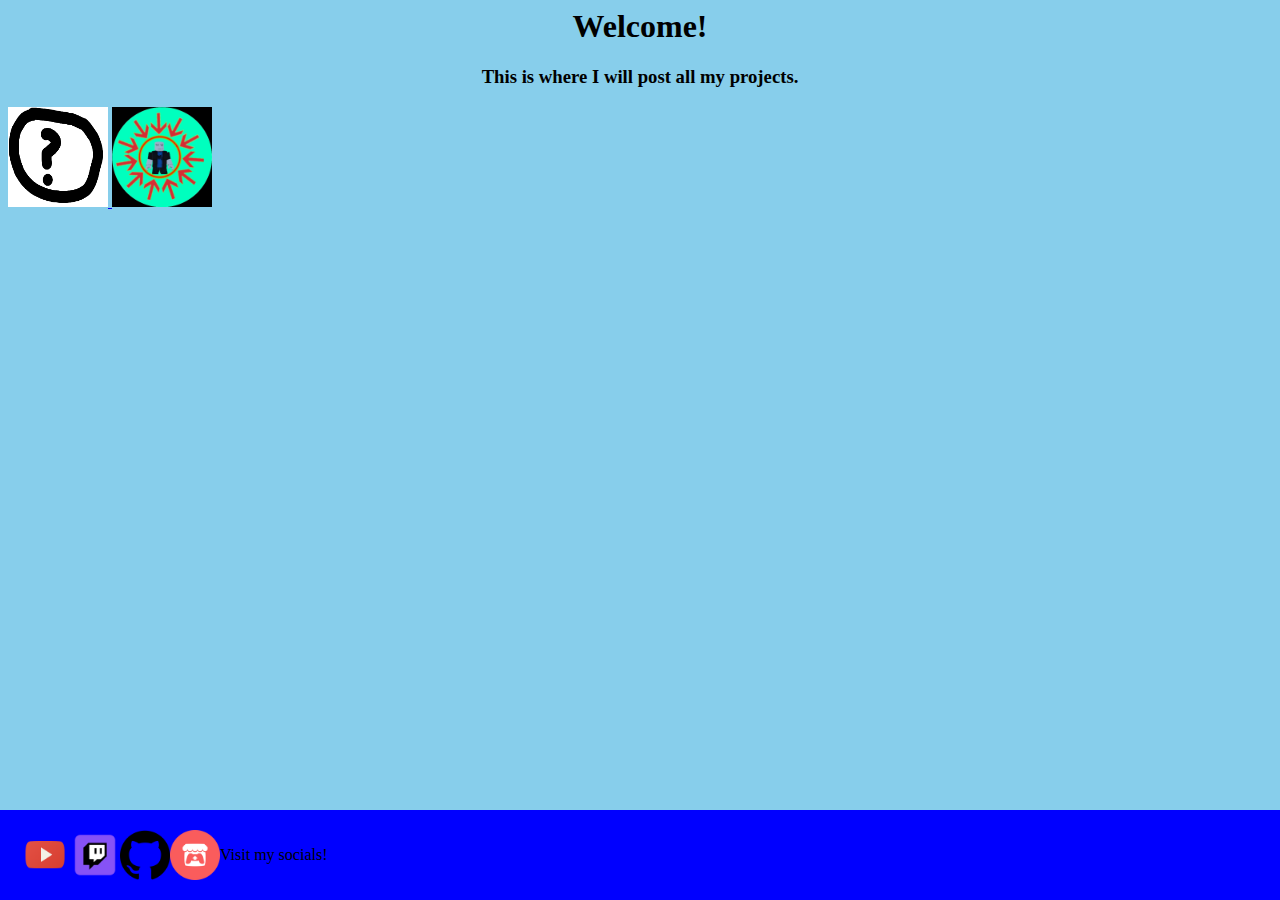
<file: index.html>
<html>
    <head>
        <link rel="stylesheet" href="style.css">
        <title>Richard's Apps & Stuff|Home</title>
        <link rel="icon" href="cheesepizza.ico">
        <meta name="google-adsense-account" content="ca-pub-1473126798255263">
        <script async src="https://pagead2.googlesyndication.com/pagead/js/adsbygoogle.js?client=ca-pub-1473126798255263"
     crossorigin="anonymous"></script>
        <script async src="https://fundingchoicesmessages.google.com/i/pub-1473126798255263?ers=1"></script><script>(function() {function signalGooglefcPresent() {if (!window.frames['googlefcPresent']) {if (document.body) {const iframe = document.createElement('iframe'); iframe.style = 'width: 0; height: 0; border: none; z-index: -1000; left: -1000px; top: -1000px;'; iframe.style.display = 'none'; iframe.name = 'googlefcPresent'; document.body.appendChild(iframe);} else {setTimeout(signalGooglefcPresent, 0);}}}signalGooglefcPresent();})();</script>
    </head>
    <body>
        <h1>Welcome!</h1>
        <h3>This is where I will post all my projects.</h3>
        <a href="Randy.html">
        <img src="imgs/Randy.png" alt="Image of a poorly drawn question mark inside a circle. Button." height="100" width="100">
        </a>
        <a href="LifeIsRoblox.html">
        <img src="imgs/Roblox.png" alt="Roblox Avatar. Button." height="100" width="100">
        </a>
        <footer>
            <a href="https://www.youtube.com/@richarddormanyoutube" target="_blank">
           <img src="imgs/yt.ico" alt="Youtube Icon. Button." height="50" width="50" style="float:left">
           </a>
           <a href="https://www.twitch.tv/richarddorman" target="_blank">
           <img src="imgs/twitch.ico" alt="Twitch Icon. Button." height="50" width="50" style="float:left">
           </a>
           <a href="https://github.com/dormaric000" target="_blank">
            <img src="imgs/github.ico" alt="Github Icon. Button." height="50" width="50" style="float:left">
           </a>
           <a href="https://zero-28394.itch.io/" target="_blank">
            <img src="imgs/itch.ico" alt="Itch Icon. Button." height="50" width="50" style="float:left">
           </a>
           <p style="float:left">Visit my socials!</p>
        </footer>
    </body>
</html>
</file>
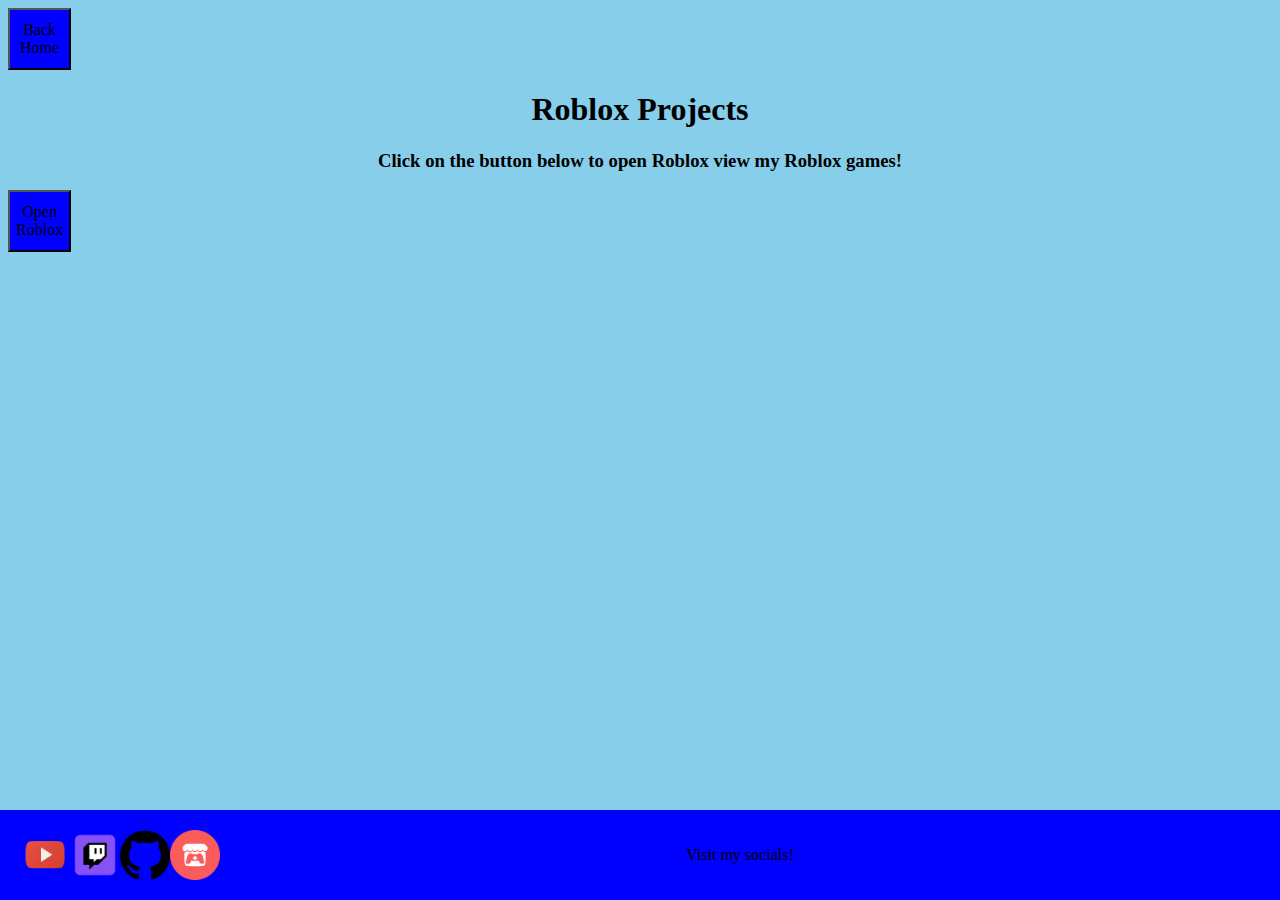
<file: LifeIsRoblox.html>
<html>
    <head>
        <link rel="stylesheet" href="style.css">
        <title>Richard's Apps & Stuff|Roblox Projects</title>
        <link rel="icon" href="cheesepizza.ico">
        <meta name="google-adsense-account" content="ca-pub-1473126798255263">
        <script async src="https://pagead2.googlesyndication.com/pagead/js/adsbygoogle.js?client=ca-pub-1473126798255263"
     crossorigin="anonymous"></script>
    </head>
    <body>
        <a href="index.html">
        <button>Back Home</button>
        </a>
        <h1>Roblox Projects</h1>
        <h3>Click on the button below to open Roblox view my Roblox games!</h3>
        <a href="https://www.roblox.com/users/5652289890/profile#!/creations" target="_blank">
        <button>Open Roblox</button>
        </a>
        <footer>
            <a href="https://www.youtube.com/@richarddormanyoutube" target="_blank">
           <img src="imgs/yt.ico" alt="Youtube Icon. Button." height="50" width="50" style="float:left">
           </a>
           <a href="https://www.twitch.tv/richarddorman" target="_blank">
           <img src="imgs/twitch.ico" alt="Twitch Icon. Button." height="50" width="50" style="float:left">
           </a>
           <a href="https://github.com/dormaric000" target="_blank">
            <img src="imgs/github.ico" alt="Github Icon. Button." height="50" width="50" style="float:left">
           </a>
           <a href="https://zero-28394.itch.io/" target="_blank">
            <img src="imgs/itch.ico" alt="Itch Icon. Button." height="50" width="50" style="float:left">
           </a>
           <p>Visit my socials!</p>
        </footer>
    </body>
</html>
</file>
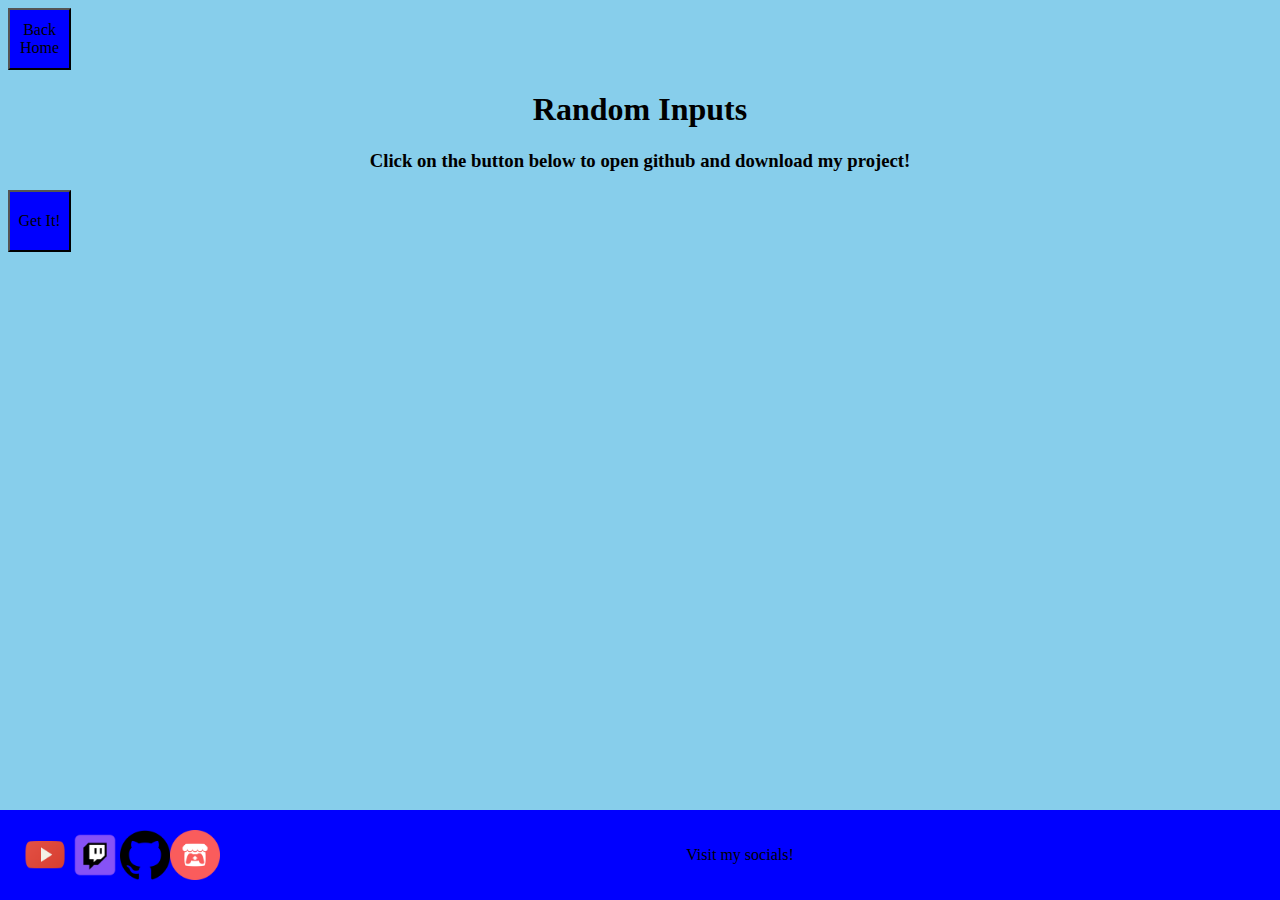
<file: Randy.html>
<html>
    <head>
        <link rel="stylesheet" href="style.css">
        <title>Richard's Apps & Stuff|Random Inputs</title>
        <link rel="icon" href="cheesepizza.ico">
        <meta name="google-adsense-account" content="ca-pub-1473126798255263">
    </head>
    <body>
        <a href="index.html">
        <button>Back Home</button>
        </a>
        <h1>Random Inputs</h1>
        <h3>Click on the button below to open github and download my project!</h3>
        <a href="https://github.com/dormaric000/random-inputs" target="_blank">
        <button>Get It!</button>
        </a>
        <footer>
            <a href="https://www.youtube.com/@richarddormanyoutube" target="_blank">
           <img src="imgs/yt.ico" alt="Youtube Icon. Button." height="50" width="50" style="float:left">
           </a>
           <a href="https://www.twitch.tv/richarddorman" target="_blank">
           <img src="imgs/twitch.ico" alt="Twitch Icon. Button." height="50" width="50" style="float:left">
           </a>
           <a href="https://github.com/dormaric000" target="_blank">
            <img src="imgs/github.ico" alt="Github Icon. Button." height="50" width="50" style="float:left">
           </a>
           <a href="https://zero-28394.itch.io/" target="_blank">
            <img src="imgs/itch.ico" alt="Itch Icon. Button." height="50" width="50" style="float:left">
           </a>
           <p>Visit my socials!</p>
        </footer>
    </body>
</html>
</file>
<file: style.css>
h1 {
    text-align: center;
    font-family: cursive;
}

h3 {
    text-align: center;
    font-family: cursive;
}

button {
    background-color: blue;
    font:message-box;
    width: 5%;
    height: 7%;
    font-family: cursive;
}

button:hover {
    background-color: lightblue;
    font:message-box;
    font-family: cursive;
}

body {
    background-color: skyblue;
}

footer {
    position: absolute;
    bottom: 0;
    left: 0;
    right: 0;
    background-color: blue;
    padding: 20px;
    text-align: center;
}
</file>
